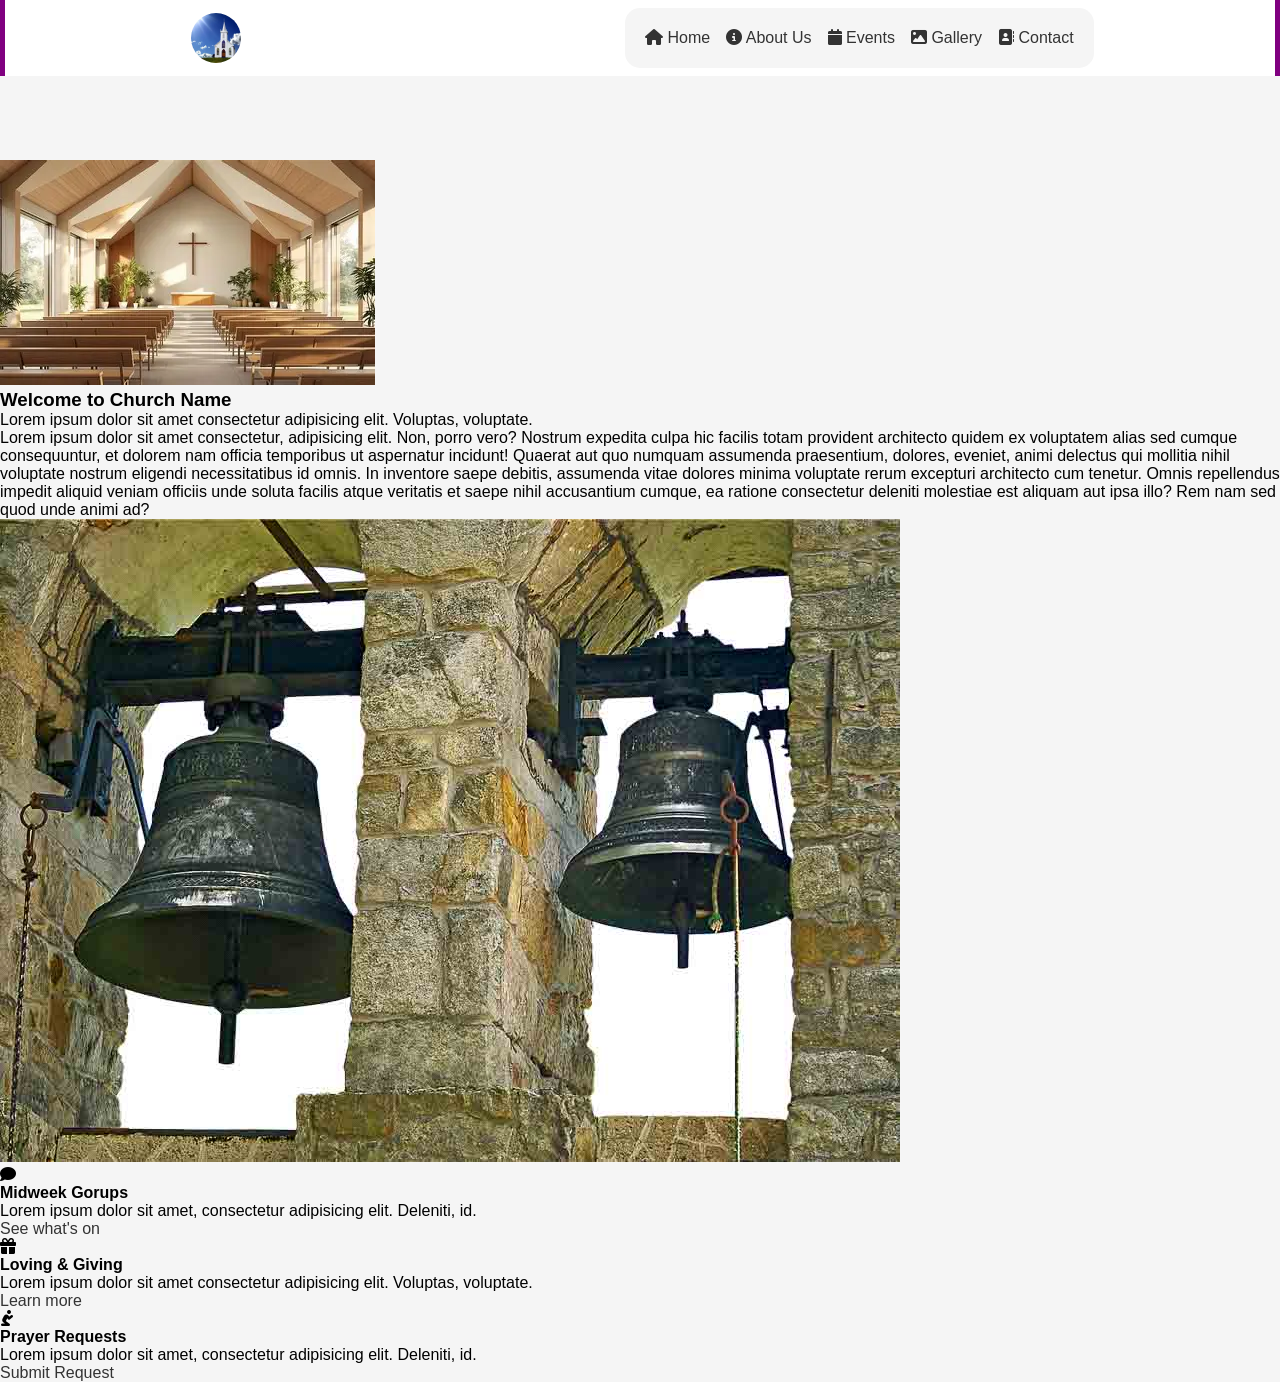
<file: index.html>
<!DOCTYPE html>
<html lang="en">
<head>

    
    <meta charset="UTF-8">
    <meta name="viewport" content="width=device-width, initial-scale=1.0">
    <link rel="icon" type="image/x-icon" href="images/Church-Bells.jpg">
    <link href="https://cdnjs.cloudflare.com/ajax/libs/font-awesome/6.4.0/css/all.min.css" rel="stylesheet" />
    <title>Church Name</title>

     <link rel="stylesheet" href="css/style.css">

</head>
<body>

    <!-- Header Section -->
     <header>

         <div id="logo">
                <img id="logo-image" src="images/logo.webp" alt="church logo" width="50px" height="50px">
                <!-- <h2 id="logo-name">Church</h2> -->
            </div>

        <nav class="navbar">
           
             <div class="links">

                <ul class="nav-links">
                    <li><i class="fa-solid fa-house"></i> <a href="index.html"> Home</a></li>
                    <li><i class="fa-solid fa-circle-info"> </i><a href="about.html"> About Us</a></li>
                    <li><i class="fa-solid fa-calendar"></i> <a href="events.html">Events</a></li>
                    <li><i class="fa-solid fa-image"></i> <a href="gallery.html"> Gallery</a></li>
                    <li><i class="fa-solid fa-address-book"></i> <a href="contact.html">Contact</a></li>
                </ul>   

            </div>

        </nav>
        
     </header>

     <section>
       <main class="container">

            <section class="Contain">
                <!--image on the left-->
                <div class="div-left">
                    <img src="images/main-image.webp" alt="church image">
                </div>
             
                <!--text on the right-->
                <div class="div-right">
                    <h1>Welcome to Church Name</h1>
                    <p>Lorem ipsum dolor sit amet consectetur adipisicing elit. Voluptas, voluptate.</p>
                    <!-- <a href="about.html" class="btn">Learn More</a> -->
                    <p>Lorem ipsum dolor sit amet consectetur, adipisicing elit. Non, porro vero? Nostrum expedita culpa hic facilis totam provident architecto quidem ex voluptatem alias sed cumque consequuntur, et dolorem nam officia temporibus ut aspernatur incidunt! Quaerat aut quo numquam assumenda praesentium, dolores, eveniet, animi delectus qui mollitia nihil voluptate nostrum eligendi necessitatibus id omnis. In inventore saepe debitis, assumenda vitae dolores minima voluptate rerum excepturi architecto cum tenetur. Omnis repellendus impedit aliquid veniam officiis unde soluta facilis atque veritatis et saepe nihil accusantium cumque, ea ratione consectetur deleniti molestiae est aliquam aut ipsa illo? Rem nam sed quod unde animi ad?</p>

                </div>
            </section>
                
            <section>
                    <div class="Section2-image">
                        <img src="images/Church-Bells.jpg" alt="chruch bells">
                    </div>

                    <div class="container-div">
                        <div class="card1">
                            <i class="fa-solid fa-comment"></i>
                            <h4>Midweek Gorups</h4>
                            <p>Lorem ipsum dolor sit amet, consectetur adipisicing elit. Deleniti, id.</p>
                            <a href="#">See what's on</a>
                        </div>

                        <div class="card2">
                            <i class="fa-solid fa-gift"></i>
                            <h4>Loving & Giving</h4>
                            <p>Lorem ipsum dolor sit amet consectetur adipisicing elit. Voluptas, voluptate.</p>
                            <a href="#">Learn more</a>
                        </div>
                        <div class="card3">
                            <i class="fa-solid fa-pray"></i>
                            <h4>Prayer Requests</h4>
                            <p>Lorem ipsum dolor sit amet, consectetur adipisicing elit. Deleniti, id.</p>
                            <a href="#">Submit Request</a>
                        </div>
                    </div>




                    
            </section>

            <section>

            </section>

       </main>
     </section>

     <section>
        <footer>

        </footer>
     </section>




</body>
</html>
</file>
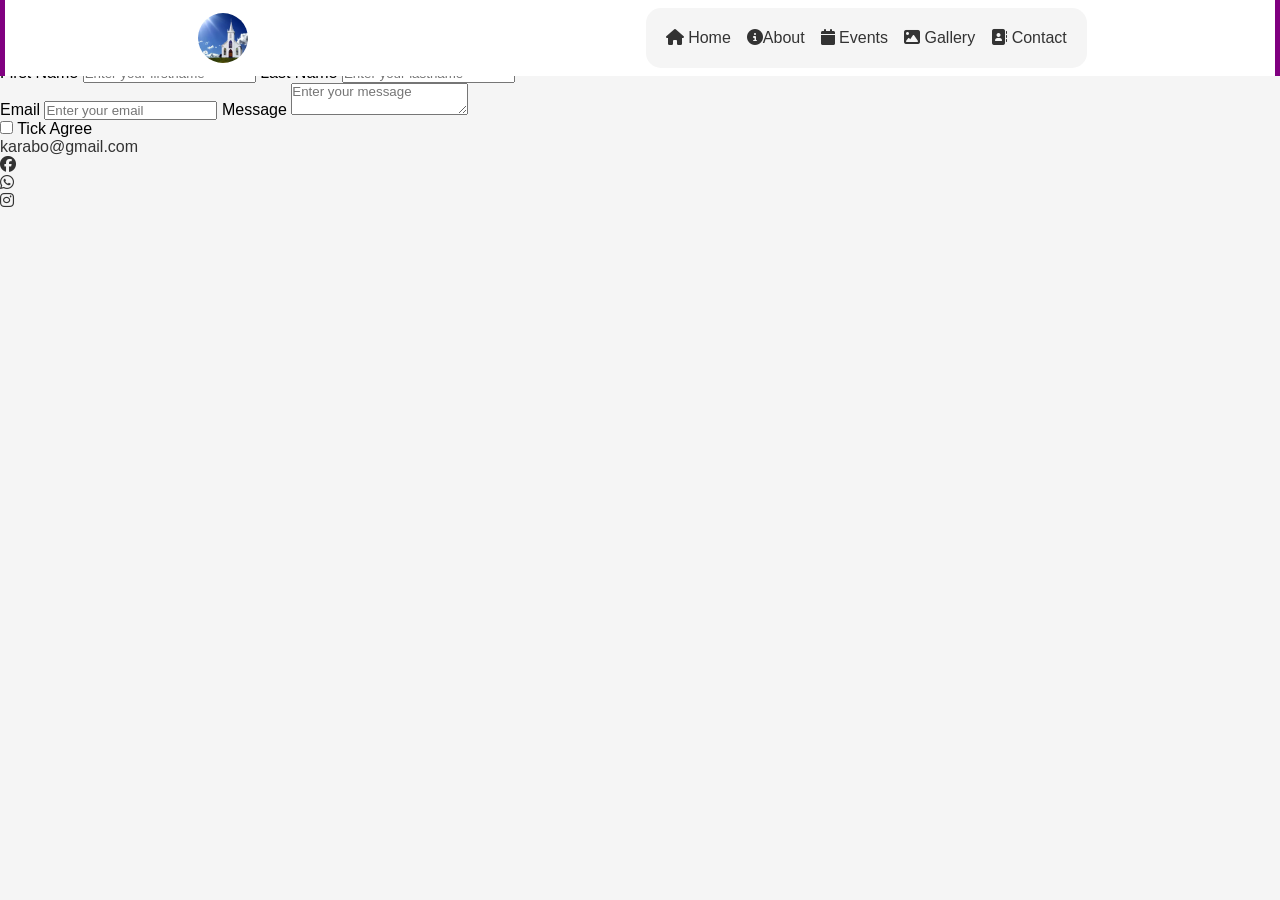
<file: contact.html>
<!DOCTYPE html>
<html lang="en">
<head>
    <meta charset="UTF-8">
    <meta name="viewport" content="width=device-width, initial-scale=1.0">
     <link href="https://cdnjs.cloudflare.com/ajax/libs/font-awesome/6.4.0/css/all.min.css" rel="stylesheet" />
    <title>Document</title>

    <link rel="stylesheet" href="css/style.css">
</head>
<body>
     <!-- Header Section -->
     <header>

         <div id="logo">
                <img id="logo-image" src="images/logo.webp" alt="church logo" width="50px" height="50px">
                <!-- <h2 id="logo-name">Church</h2> -->
            </div>

        <nav class="navbar">
           
             <div class="links">

                <ul class="nav-links">
                    <li><i class="fa-solid fa-house"></i> <a href="index.html">Home</a></li>
                    <li><i class="fa-solid fa-circle-info"> </i><a href="about.html">About</a></li>
                    <li><i class="fa-solid fa-calendar"></i> <a href="events.html">Events</a></li>
                    <li><i class="fa-solid fa-image"></i> <a href="gallery.html"> Gallery</a></li>
                    <li><i class="fa-solid fa-address-book"></i> <a href="contact.html">Contact</a></li>
                </ul>   

            </div>

        </nav>
        
     </header>

     <section>

        <!--message on the left-->
        <div class="message-left">
                <h1>Get in Touch</h1>
                <p>I'd like to hear from you</p>
                <p>If you have any inquiries or kust want to say hi, please use this contact form</p>
        </div>
        
        <!--form on the right-->
        <div class="div-form-right">
                <form action="#">
                    <div class="form-inputs-1">
                        <label for="Firstname">First Name</label>
                        <input type="text" placeholder="Enter your firstname" required>
                        <label for="Lastname">Last Name</label>
                        <input type="text" placeholder="Enter your lastname" required>
                    </div>

                    <div class="form-inputs-2">
                    <label for="email">Email</label>
                    <input type="email" placeholder="Enter your email" required>
                    <label for="message">Message</label>
                    <textarea name="message" id="message" placeholder="Enter your message" title="Message"></textarea>
                    </div>

                  <input type="checkbox" id="subscribe" name="subscribe" title="church news">
                 <label for="subscribe">Tick Agree</label>
                </form>
        </div>

        <a href="karabo@gmail.com">karabo@gmail.com</a>


        <ul>
            <li><a href="#"><i class="fa-brands fa-facebook"></i></a></li>
            <li><a href="#"><i class="fa-brands fa-whatsapp"></i></a></li>
            <li><a href="#"><i class="fa-brands fa-instagram"></i></a></li>
        </ul>

     </section>

</body>
</html>
</file>
<file: css/style.css>
*{
    margin:0;
    padding:0;
    box-sizing: border-box;
    font-family:Arial, Helvetica, sans-serif;
}
body{
    background:whitesmoke;
}

header{
    position:fixed;
    top:0;
    background: white;
   
    width:100%;
    padding:0.5rem;
    display:flex;
    justify-content: space-around;
    border-left:5px solid purple;
    border-right:5px solid purple;
    gap:2rem; 
    /* border-radius: 10px; */
}
.navbar{
    border-radius: 15px;
    background:whitesmoke;
}
.navbar,.nav-links{
    display:flex;
    gap:1rem;
    list-style:none;
    align-items: center;
    padding-left:10px;
    padding-right:10px;

}
.navbar,.nav-links, a{
    text-decoration:none;
    Color:#333;
}
.navbar .nav-links li:hover , a:hover{
    color:rgb(4, 123, 115);
}
main{
    margin-top:10rem;
}
#logo{
    display:flex;
    padding:5px;
    gap:5px;
}
#logo-image{
    border-radius: 50%;
    transition: all 2s;
}
#logo-image:hover{
    transform:scale(1.5) rotate(360deg);
   
}
#logo-image{
    align-items: center;
}

/*main sections*/
.Container1{
    margin:1rem;
    border: 2px solid black;
    display: flex;
    flex-direction:row;
}
</file>
